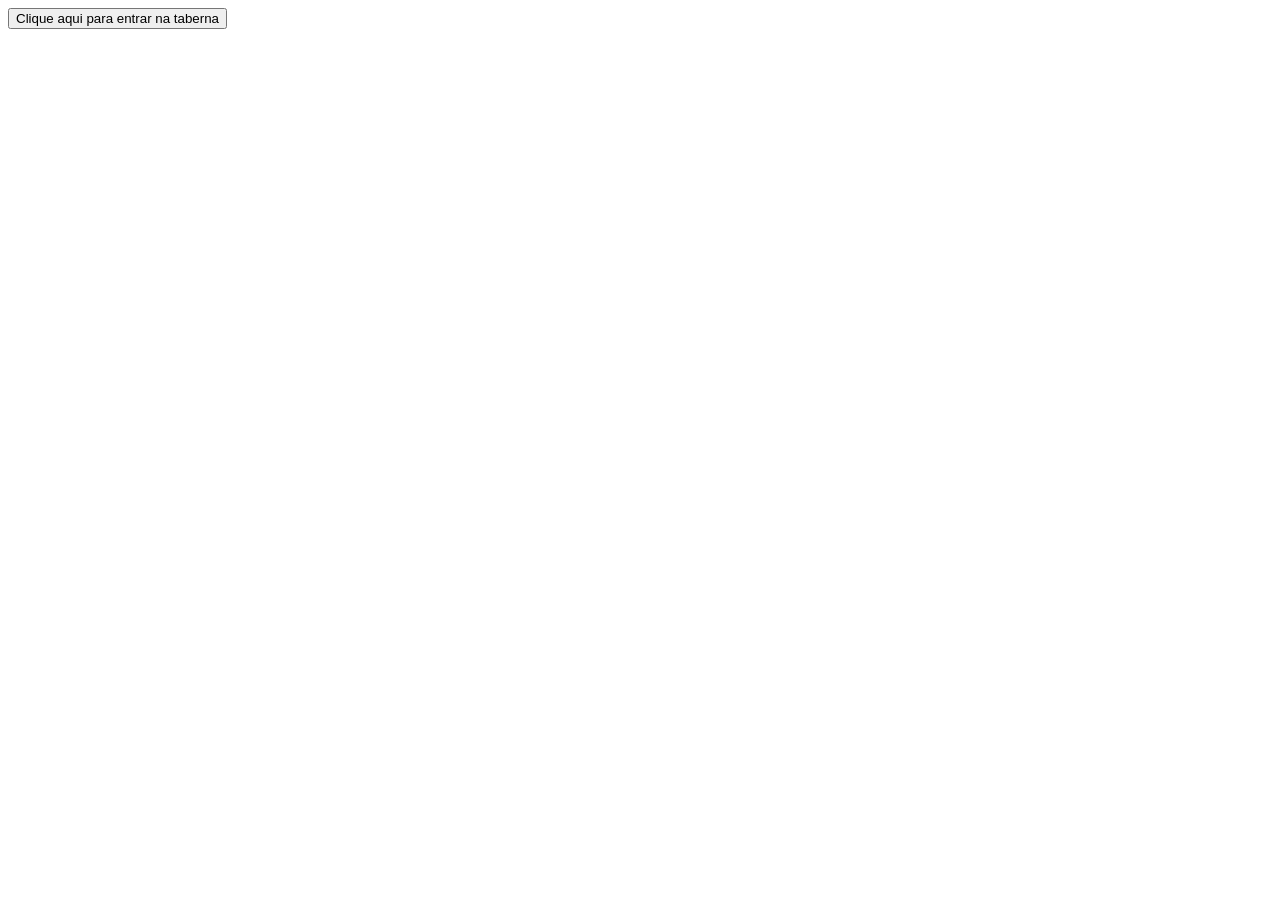
<file: aula1/atividade2/index.html>
<!DOCTYPE html>
<html lang="en">
<head>
    <meta charset="UTF-8">
    <meta name="viewport" content="width=device-width, initial-scale=1.0">
    <title>Document</title>
</head>
<body>
    <button id="botaoEntrada">Clique aqui para entrar na taberna
    </button>
    <div id="saudacao"></div>
    <script src="script.js"></script>
</body>
</html>
</file>
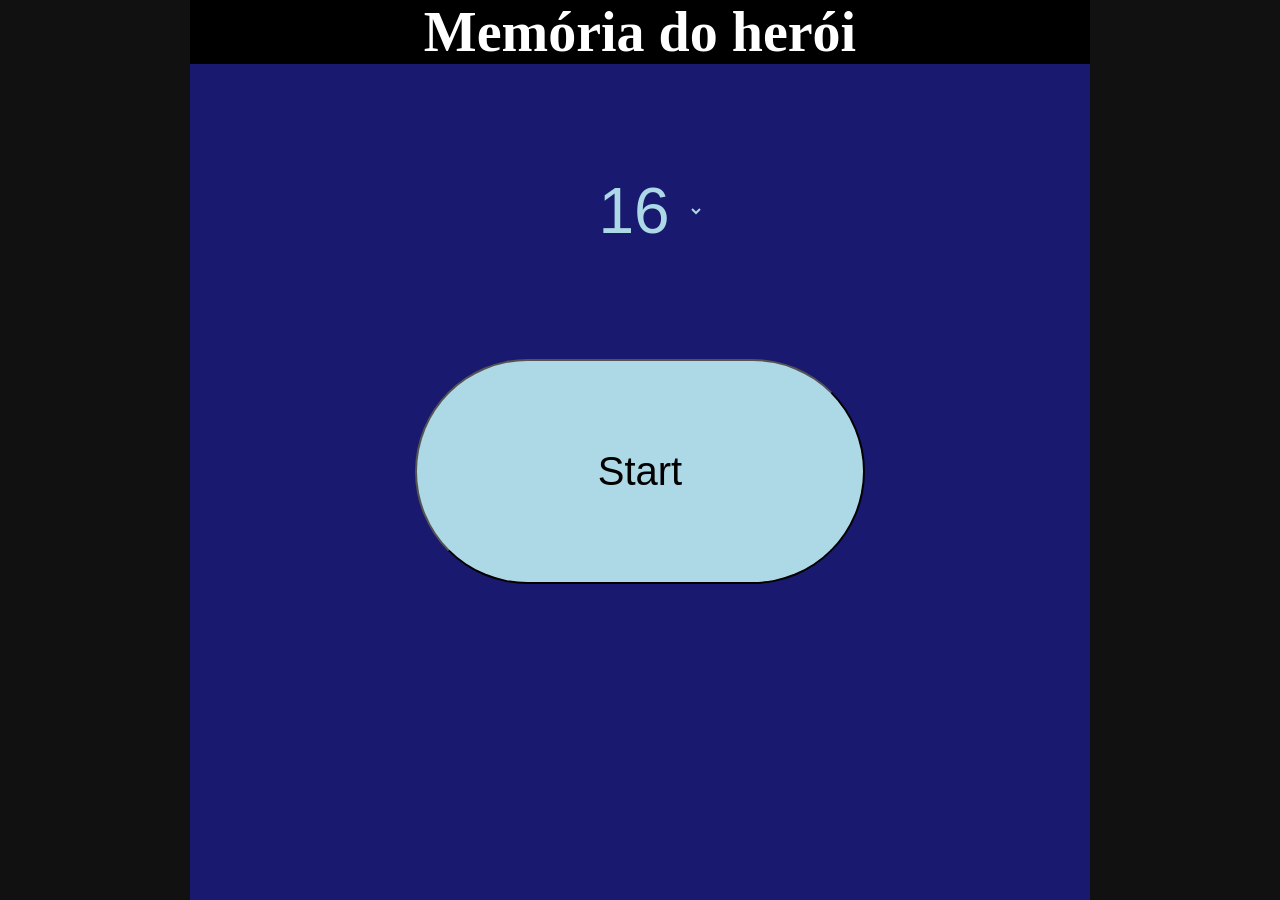
<file: aula2-4_plus/src/index.html>
<!DOCTYPE html>
<html lang="en">
<head>
    <meta charset="UTF-8">
    <meta name="viewport" content="width=device-width, initial-scale=1.0">
    <title>Memória do herói</title>
    <link rel="stylesheet" href="CSSs/main.css">
    <link rel="stylesheet" href="CSSs/game.css">
    <script src="SCRIPTs/card.js" defer></script>
    <script src="SCRIPTs/board.js" defer></script>
    <script src="SCRIPTs/main.js" defer></script>
</head>
<body>
<template id="cardtemplate">
    <div class="flip-card">
        <div class="flip-card-inner">
            <div class="flip-card-front"></div>
            <div class="flip-card-back"><img src="images/heros/card001.jpeg" alt=""></div>
        </div>
    </div>
</template>
<!-- template#cardtemplate>.flip-card>.flip-card-inner>.flip-card-front+.flip-card-back>img -->
<!-- ^->comando pra fazer esses bagulho tudo aqui em cima-->
    <div id="board" class="hidden"></div>

    <div id="menu">
        <h1>Memória do herói</h1>
        <div class="container">
            <select name="numCards" id="numCards"></select>
            <button id="start">Start</button>
        </div>
    </div>
</body>
</html>
</file>
<file: aula2-4_plus/src/CSSs/main.css>
/*General rules*/
html {
	/*Colors*/
	background-color: #111;

	/*Box model*/
	padding: 0px;

	/*Appearance*/
	overflow: hidden;
}

body {
	/*Colors*/
	background-color: midnightblue;
	color: white;

	/*Sizing*/
	/*The width will be proportional to the smaller dimension*/
	min-width: 100vmin;
	max-width: 100vmin;
	aspect-ratio: 1;
	/* Height equals width */

	/*Box model*/
	margin: 0px auto;
	padding: 0px;
}

h1 {
	/*Colors*/
	background-color: black;

	/*Sizing*/
	width: 100%;
	max-height: 30%;
	font-size: 3.5em;

	/*Box model*/
	margin: 0px;

	/*Alignment*/
	text-align: center;
}

/*Menu*/
#menu {
	width: 100%;
	height: 100%;
}
#menu *{
	overflow: hidden;
}

#menu>.container {
	/*Sizing*/
	width: 100%;
	height: inherit;
	max-height: 70%;

	/*Display*/
	display: flex;
	flex-direction: column;

	/*Alignment*/
	justify-content: space-evenly;
	align-items: center;
}

/*Select*/
#numCards {
	/*Colors*/
	background-color: transparent;
	color: lightblue;

	/*Sizing*/
	font-size: 4em;

	/*Box model*/
	border: none;
	outline: none;

	/*Alignment*/
	text-align: center;

}

#numCards>option {
	/*Colors*/
	background-color: midnightblue;
}

/* Start button */
#start {
	/*Colors*/
	background-color: lightblue;

	/*Sizing*/
	font-size: 2.5em;
	min-height: 25vmin;
	max-height: 50vmin;
	aspect-ratio: 2;

	/*Box model*/
	border-radius: 15vmin;
	/* Rounded border */
}

#start:hover {
	/* light effect on hover */
	box-shadow: lightblue 0px 0px 20px;
}

/*Hidden*/
.hidden {
	display: none !important;
}
</file>
<file: aula2-4_plus/src/CSSs/game.css>
/* Variables */
:root{
    --size: 10vmin;
    --numCols: 1;
}

/* Rules for the game board */
#board{
    /*Colors*/
    background-color: navy;

    /*Sizing*/
    height: 100%;

    /*Display*/
    display: grid;
    grid-template-columns: repeat(var(--numCols),1fr);

    /*Alignment*/
    align-items: center;
    place-items: center;
}

/*Cards*/
.flip-card{
    /*Colors*/
    background-color: transparent;
    /*Sizing*/
    width: var(--size);
    height: var(--size);
    /*State*/
    perspective: 1000px;
}
.flip-card-inner{
    /*Colors*/
    box-shadow: 0 4px 10px 0 black;
    /*Sizing*/
    width: 100%;
    height: 100%;
    /*Positioning*/
    position: relative;
    /*Alignment*/
    text-align: center;
    /*Animation*/
    transition: transform .5s;
    transform-style: preserve-3d;
    /*State*/
    pointer-events: none;
    /*Clicks wont propagate to child elements*/
}

/* Flip selected and matched cards */
.flip-card .flip-card-inner:is(.selected,.matched){
    /*State*/
    transform: rotateY(180deg);
}
/* Common rules for back and front of cards */
.flip-card-front,
.flip-card-back{
    /*Sizing*/
    width: 100%;
    height: 100%;
    /*Positioning*/
    position: absolute;
    /*Display*/
    -webkit-backface-visibility: hidden;
    backface-visibility: hidden;
}
/*Front of the card*/
.flip-card-front{
    /*Appearance*/
    background-image: url("../images/ui/CtrlPlay.jpeg");
    background-repeat: no-repeat;
    background-size: cover;
}

/*Back of the card*/
.flip-card-back{
    /*Colors*/
    background-color: black;
    /*State*/
    transform: rotateY(180deg);
}
.flip-card-back>img{
    /*Sizing*/
    width: 100%;
    height: 100%;
}
.flip-card-inner.matched .flip-card-back>img{
    opacity: .2;
}
</file>
